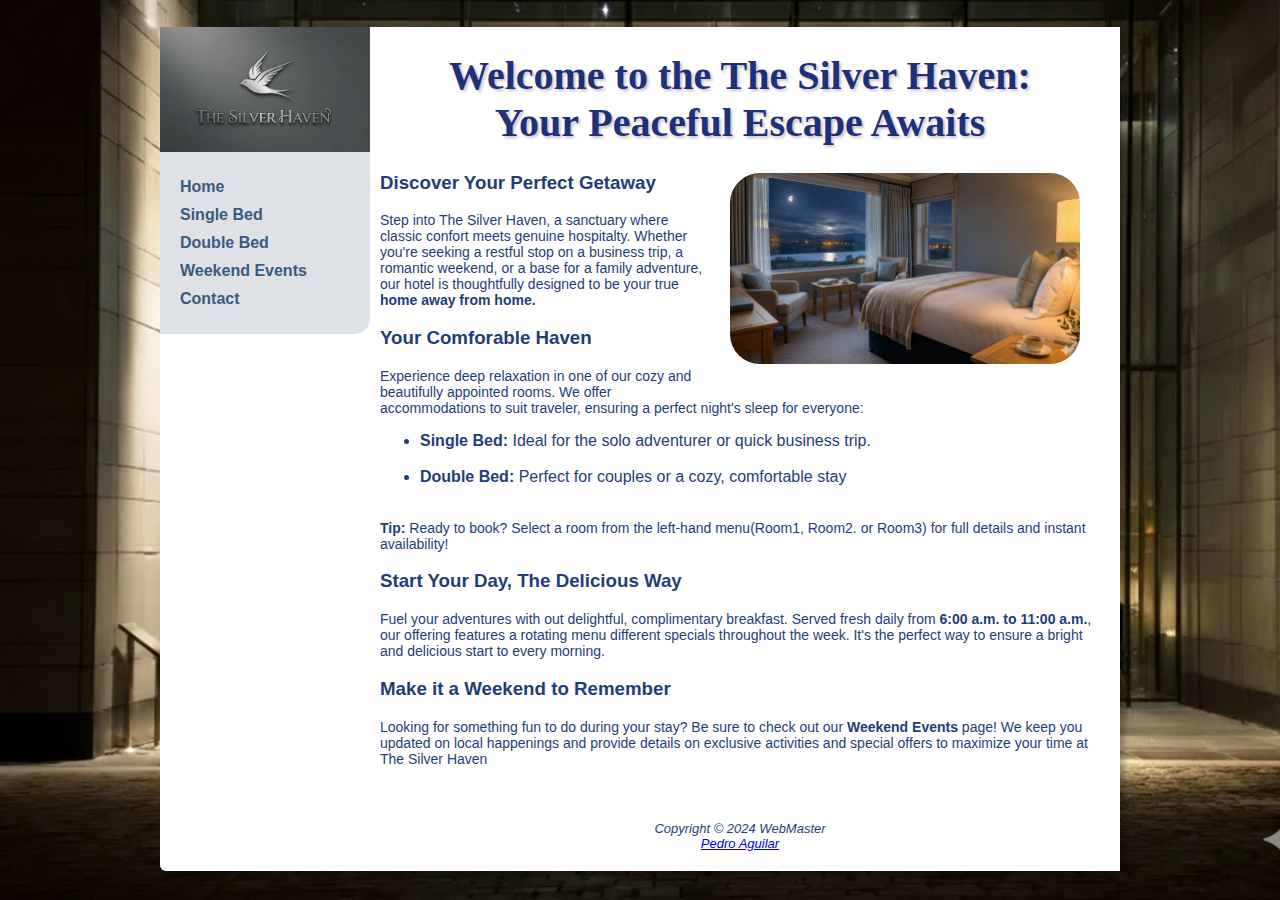
<file: index.html>
<!DOCTYPE html>
<html lang="en">
<head>
<title>Your Business</title>
<meta charset="utf-8">
<link href="css/styles.css" rel="stylesheet">
</head>
<body>
<div id="wrapper">
  <header>
      <h1>Welcome to the The Silver Haven:<br>Your Peaceful Escape Awaits</h1>
  </header>
  <nav>
  <ul> 
    <li><a href="index.html">Home</a></li>
	<li><a href="rooms/single_bed.html">Single Bed</a></li>
	<li><a href="rooms/double_bed.html">Double Bed</a></li>
	<li><a href="events/weekend_events.html">Weekend Events</a></li>
	<li><a href="contact.html">Contact</a></li>
  </ul>
  </nav>
 <main>
  <img src="images/night-scenery.png" alt="Night view of The Silver Haven" width="350">
  <h3>Discover Your Perfect Getaway</h3>
	<p>Step into The Silver Haven, a sanctuary where classic confort meets genuine hospitalty. Whether
	you're seeking a restful stop on a business trip, a romantic weekend, or a base for a family
	adventure, our hotel is thoughtfully designed to be your true <b>home away from home.</b></p>
  <h3>Your Comforable Haven</h3>
	<p>Experience deep relaxation in one of our cozy and beautifully appointed rooms. We offer
	accommodations to suit traveler, ensuring a perfect night's sleep for everyone:</p>
	<ul>
      <li><b>Single Bed:</b> Ideal for the solo adventurer or quick business trip.<br><br></li>
      <li><b>Double Bed:</b> Perfect for couples or a cozy, comfortable stay<br><br></li>
    </ul>
    <p><b>Tip: </b>Ready to book? Select a room from the left-hand menu(Room1, Room2. or Room3) for 
	full details and instant availability!</p>
    <h3>Start Your Day, The Delicious Way</h3>
	<p>Fuel your adventures with out delightful, complimentary breakfast. Served fresh daily from 
	<b>6:00 a.m. to 11:00 a.m.</b>, our offering features a rotating menu different specials throughout the 
	week. It's the perfect way to ensure a bright and delicious start to every morning.</p>
	<h3>Make it a Weekend to Remember</h3>
	<p>Looking for something fun to do during your stay? Be sure to check out our <b>Weekend Events</b>
	page! We keep you updated on local happenings and provide details on exclusive activities and 
	special offers to maximize your time at The Silver Haven</p>
	
  </main>
  <footer>
  Copyright &copy; 2024 WebMaster<br>
  <a href="pgaguilar21@amarillocollege.com">Pedro Aguilar</a>
  </footer>
</div>
</body>
</html>
</file>
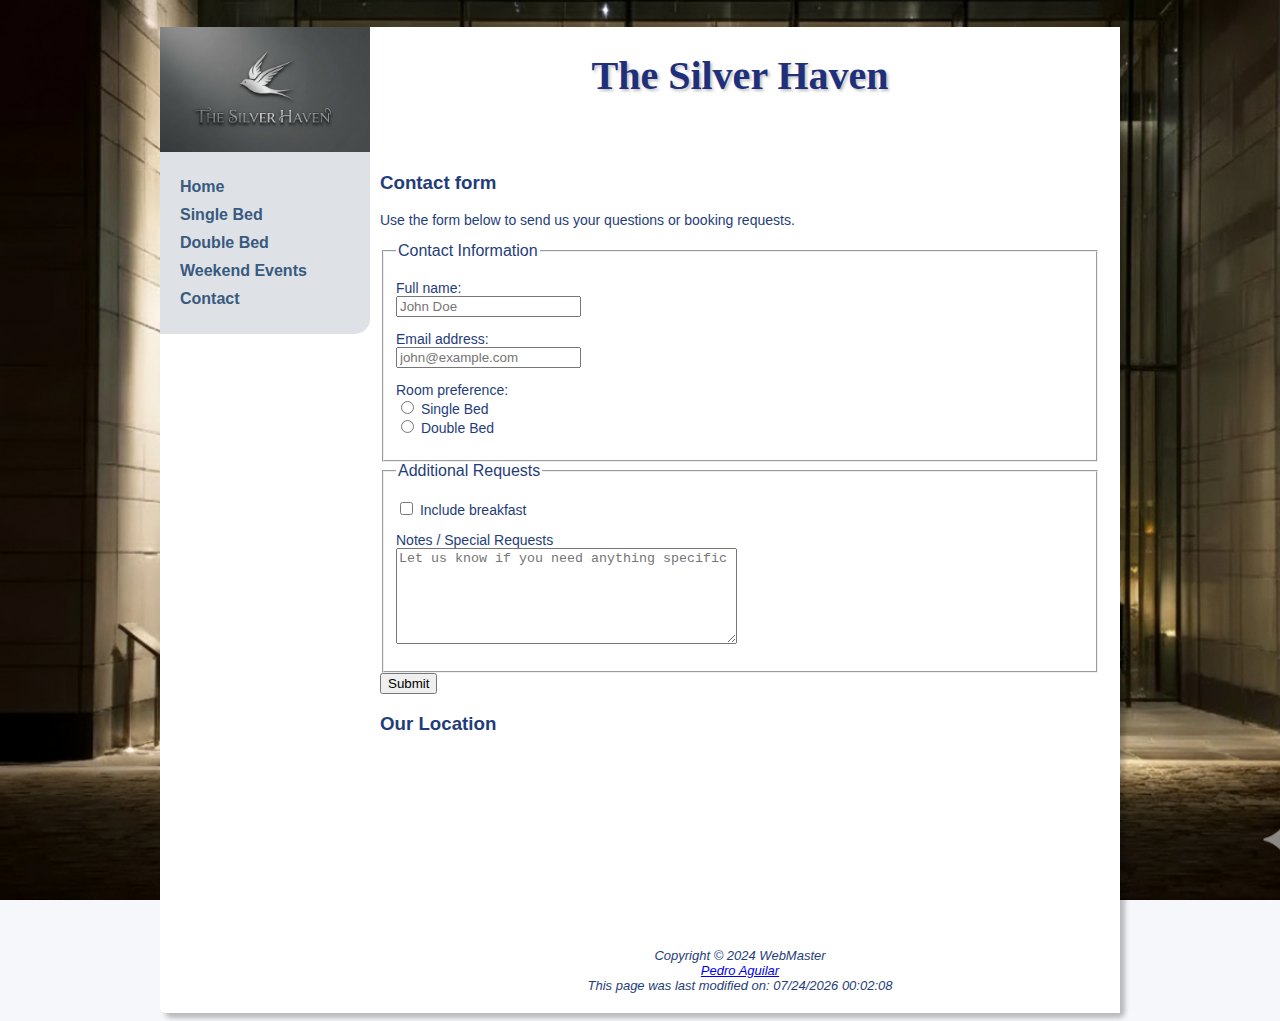
<file: contact.html>
<!DOCTYPE html>
<html lang="en">
<head>
  <meta charset="utf-8">
  <meta name="viewport" content="width=device-width, initial-scale=1">
  <meta name="description" content="Contact The Silver Haven for bookings, events, and general inquiries.">
  <title>Silver Haven</title>
  <link href="css/styles.css" rel="stylesheet">
  <!-- Leaflet CSS for interactive map -->
</head>
<body>
<div id="wrapper">
  <header>
      <h1>The Silver Haven</h1>
  </header>
  <nav class="navbar">
  <ul> 
    <li><a href="index.html">Home</a></li>
<li><a href="rooms/single_bed.html">Single Bed</a></li>
	<li><a href="rooms/double_bed.html">Double Bed</a></li>
	<li><a href="events/weekend_events.html">Weekend Events</a></li>
	<li><a href="contact.html">Contact</a></li>
  </ul>
  </nav>
  <main>
  <h3>Contact form </h3>
  <p>Use the form below to send us your questions or booking requests.</p>
  <form action="https://webdevbasics.net/scripts/demo.php" method="post" id="contactForm" aria-labelledby="contactFormLabel">
    <fieldset>
      <legend id="contactFormLabel">Contact Information</legend>
      <p>
        <label for="name">Full name:</label><br>
        <input type="text" id="name" name="name" placeholder="John Doe">
      </p>
      <p>
        <label for="email">Email address:</label><br>
        <input type="email" id="email" name="email" placeholder="john@example.com">
      </p>
      <p>
        <label>Room preference:</label><br>
        <label><input type="radio" name="room_type" value="single"> Single Bed</label><br>
        <label><input type="radio" name="room_type" value="double"> Double Bed</label>
      </p>
    </fieldset>
    <fieldset>
      <legend>Additional Requests</legend>
      <p>
        <label><input type="checkbox" name="breakfast" value="yes"> Include breakfast</label>
      </p>
      <p>
        <label for="notes">Notes / Special Requests</label><br>
        <textarea id="notes" name="notes" rows="6" cols="40" placeholder="Let us know if you need anything specific"></textarea>
      </p>
    </fieldset>
     <input type="submit" value="Submit">
  </form>  
  <section class="location-section">
    <h3>Our Location</h3>
    <div class="location-container">
        <div class="map-box">
          <iframe src="https://www.google.com/maps/embed?pb=!1m18!1m12!1m3!1d774460.4241351141!2d-74.63224629369898!3d40.6907990637063!2m3!1f0!2f0!3f0!3m2!1i1024!2i768!4f13.1!3m3!1m2!1s0x89c24fa5d33f083b%3A0xc80b8f06e177fe62!2sNew%20York%2C%20NY!5e0!3m2!1sen!2sus!4v1765938281259!5m2!1sen!2sus" style="border:0;" allowfullscreen="" loading="lazy" referrerpolicy="no-referrer-when-downgrade"></iframe>
        </div>
    </div>
  </section>
  </main>
  <footer>
    Copyright &copy; 2024 WebMaster<br>
    <a href="mailto:pgaguilar21@amarillocollege.com">Pedro Aguilar</a>
    <div>
			  <script>
				  document.write("This page was last modified on: " + document.lastModified)
			  </script>
		</div>
  </footer>
</div>
<script src="js/scripts.js"></script>
</body>
</html>
</file>
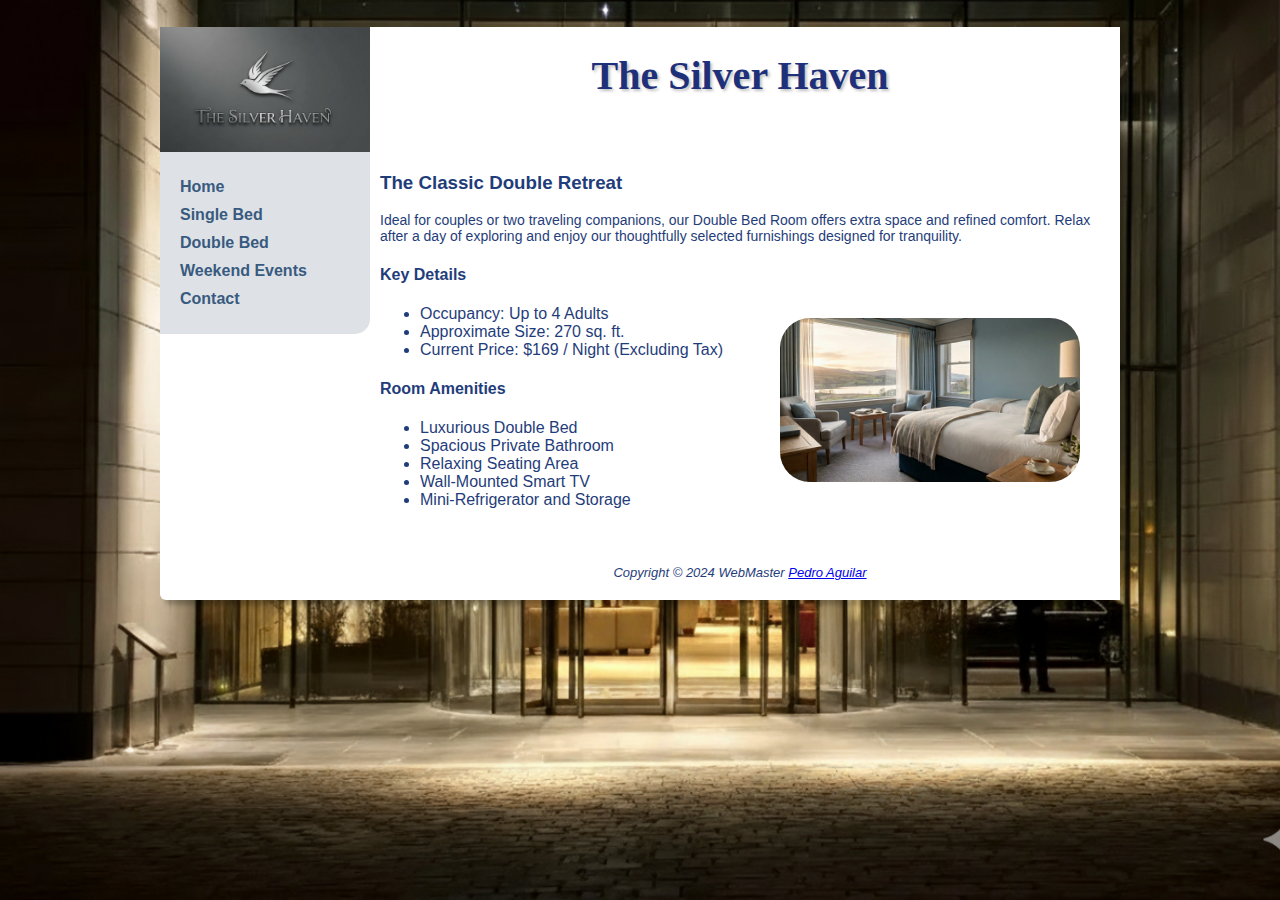
<file: double_bed.html>
<!DOCTYPE html>
<html lang="en">
<head>
<title>The Silver Haven - Double Bed Room</title>
<meta charset="utf-8">
<link href="../css/styles.css" rel="stylesheet">

</head>
<body>
<div id="wrapper">
  <header>
      <h1>The Silver Haven</h1>
  </header>
  <nav>
  <ul> 
    <li><a href="../index.html">Home</a></li>
    <li><a href="single_bed.html">Single Bed</a></li>
	  <li><a href="double_bed.html">Double Bed</a></li>
	  <li><a href="../events/weekend_events.html">Weekend Events</a></li>
	  <li><a href="../contact.html">Contact</a></li>
  </ul>
  </nav>
  <main>
  <h3>The Classic Double Retreat</h3>
  <p>Ideal for couples or two traveling companions, our Double Bed Room offers extra space and refined comfort. Relax after a day of exploring and enjoy our thoughtfully selected furnishings designed for tranquility.</p>
  <img src="../images/double_bed.png" alt="Night view of The Silver Haven" width="300" class="single-room-margin">
  <h4>Key Details</h4>
  <ul>
      <li>Occupancy: Up to 4 Adults</li>
      <li>Approximate Size: 270 sq. ft.</li>
      <li>Current Price: $169 / Night (Excluding Tax)</li>
  </ul>
  
  <h4>Room Amenities</h4>
  <ul>
      <li>Luxurious Double Bed</li>
      <li>Spacious Private Bathroom</li>
      <li>Relaxing Seating Area</li>
      <li>Wall-Mounted Smart TV</li>
      <li>Mini-Refrigerator and Storage</li>
  </ul>
  
  </main>
  <footer>
    Copyright &copy; 2024 WebMaster
    <a href="pgaguilar21@amarillocollege.com">Pedro Aguilar</a>

  </footer>
</div>
</body>
</html>
</file>
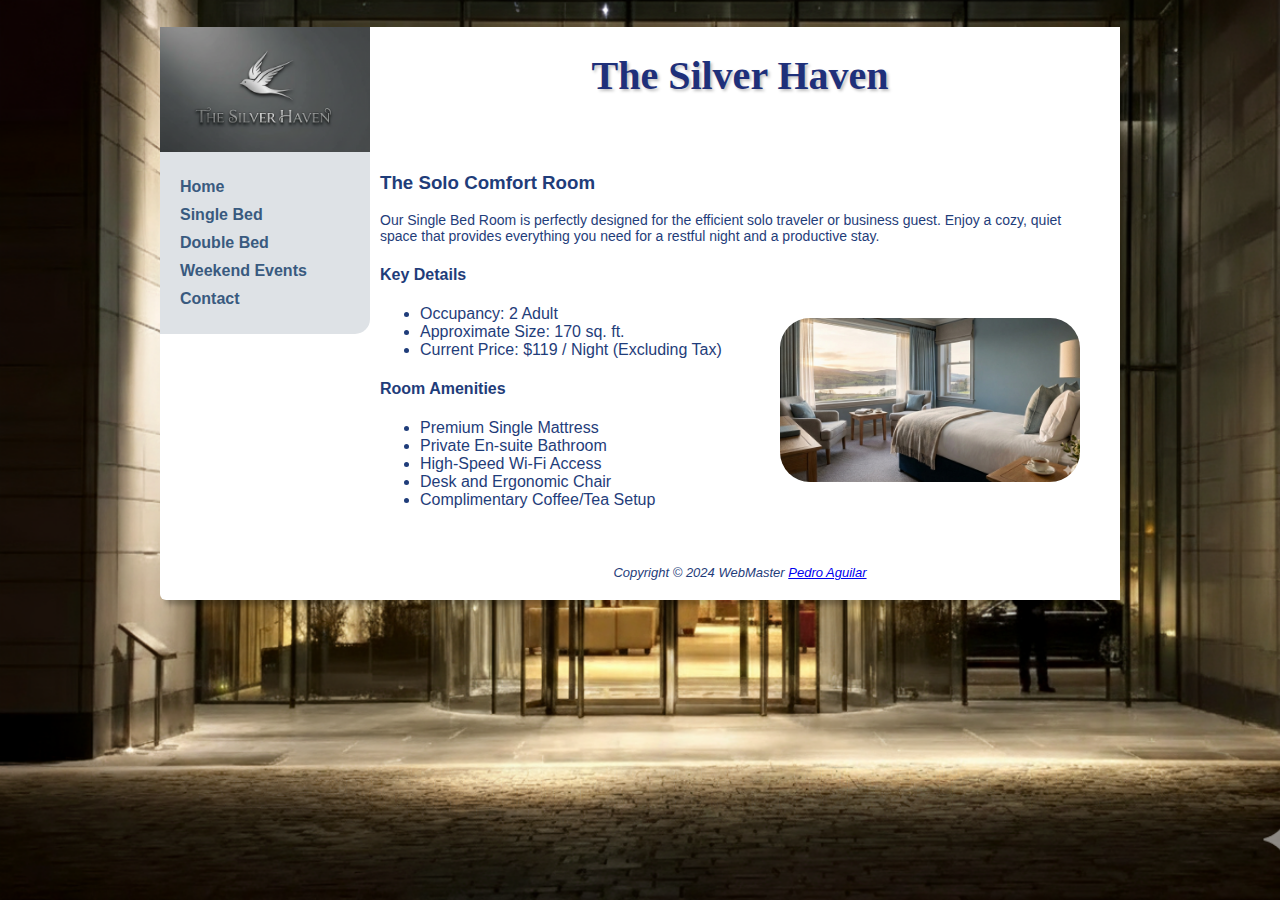
<file: single_bed.html>
<!DOCTYPE html>
<html lang="en">
<head>
<title>The Silver Haven - Single Bed Room</title>
<meta charset="utf-8">
<link href="../css/styles.css" rel="stylesheet">

</head>
<body>
<div id="wrapper">
  <header>
      <h1>The Silver Haven</h1>
  </header>
  <nav>
  <ul> 
    <li><a href="../index.html">Home</a></li>
    <li><a href="single_bed.html">Single Bed</a></li>
	  <li><a href="double_bed.html">Double Bed</a></li>
    <li><a href="../events/weekend_events.html">Weekend Events</a></li>
    <li><a href="../contact.html">Contact</a></li>
  </ul>
  </nav>
  <main>
      <h3>The Solo Comfort Room</h3>
      <p>Our Single Bed Room is perfectly designed for the efficient solo traveler or business guest. Enjoy a cozy, quiet space that provides everything you need for a restful night and a productive stay.</p>
      <img src="../images/singlebed.png" alt="Night view of The Silver Haven" width="300" class="single-room-margin">
      <h4>Key Details</h4>
      <ul>
          <li>Occupancy: 2 Adult</li>
          <li>Approximate Size: 170 sq. ft.</li>
          <li>Current Price: $119 / Night (Excluding Tax)</li>
      </ul>
      
      <h4>Room Amenities</h4>
      <ul>
          <li>Premium Single Mattress</li>
          <li>Private En-suite Bathroom</li>
          <li>High-Speed Wi-Fi Access</li>
          <li>Desk and Ergonomic Chair</li>
          <li>Complimentary Coffee/Tea Setup</li>
      </ul>

  </main>
  <footer>
    Copyright &copy; 2024 WebMaster
    <a href="pgaguilar21@amarillocollege.com">Pedro Aguilar</a>

  </footer>
</div>
</body>
</html>
</file>
<file: css/styles.css>
header, nav, main, footer { display: block; }
body { background-color: #F5F7FA;
       font-family: Verdana, Arial, sans-serif;
	   background-image:url(../images/Hotel_Entrance.png);
	   background-repeat: no-repeat;
	   background-size: cover;
	   background-attachment: fixed;
}
#wrapper { width: 960px;
           margin: auto;
	    background-color: #FFFFFF;
	    color: #1F3D7A;
	    box-shadow: 5px 5px 5px rgba(0, 0, 0, 0.25);
           border-radius: 6px ;
}
h1 {   background-image: url('../images/Logo.png');
       background-size: 210px 200px;
       background-repeat: no-repeat;
       background-position: left center;
       padding-left: 200px;
       padding-top: 25px;
       background-color: #FFFFFF;
	height: 100px;
	font-family: Georgia, "Times New Roman", serif;
	font-size: 2.5em;
       text-align: center;
       margin-bottom: 0;
	text-shadow: 2px 2px 3px rgba(0, 0, 0, 0.25);
       color: #1F307A;

}
p {
font-size: 14px;
}
nav { background-color: #dee2e6;
      width: 210px; 
      float: left;
      padding-top: 10px;
      border-bottom-right-radius: 15px;
}
nav ul { list-style-type: none; 
       padding-left: 20px;
	 }
nav li { padding-bottom: 10px;
       font-weight: bold;
}
nav a { text-decoration: none; }
nav a:link { color: #395A7F; }
nav a:visited{ color:  #395A7F; }
nav a:hover { color: #FFFFFF; }


main { background-color: #FFFFFF;
          margin-left: 200px;
          padding: 1px 20px 20px 20px;   
		  min-height: 300px;
}

main h2 {
       color: #1F3D7A;
       margin-top: 10px;
}
main img { float: right;
           padding: 20px;
           border-radius: 50px;
}
.single-room-margin {
    margin-top: 40px;
}

footer { background-color: #FFFFFF;
       margin-left: 200px;
       padding: 20px;
       text-align: center;
	   font-size: small;
	   font-style: italic;
}
</file>
